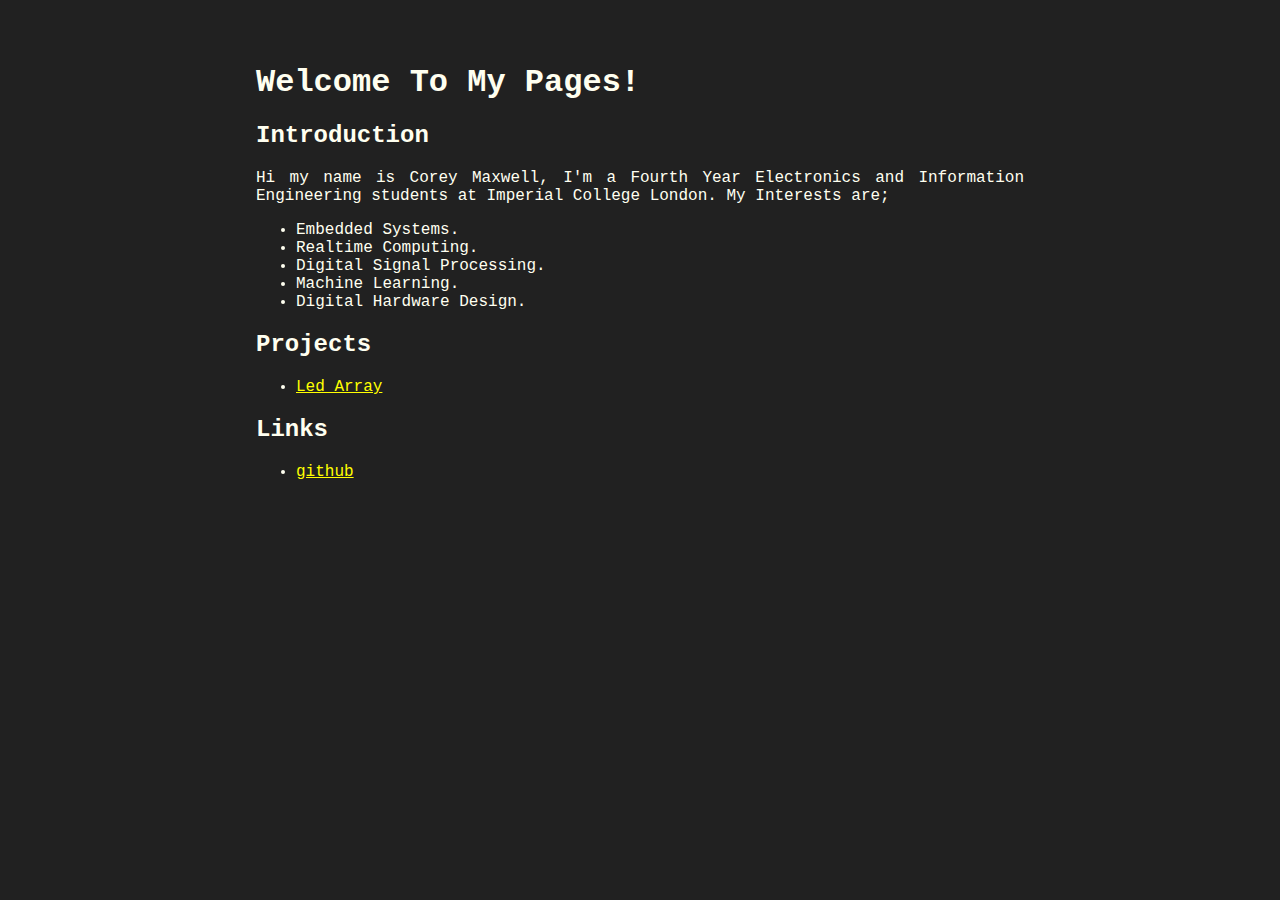
<file: index.html>
<html>

<head>
	<link rel="stylesheet" href="style/style.css">
</head>
<h1>Welcome To My Pages!</h1>
<h2> Introduction</h2>
Hi my name is Corey Maxwell, I'm a Fourth Year Electronics and Information Engineering students at Imperial College
London. My Interests are;
<ul>
	<li>Embedded Systems.</li>
	<li>Realtime Computing.</li>
	<li>Digital Signal Processing.</li>
	<li>Machine Learning.</li>
	<li>Digital Hardware Design.</li>
</ul>
<h2>Projects</h2>
<ul>
	<li><a href="led_array.html">Led Array</a></li>
</ul>
<h2> Links</h2>
<ul>
	<li><a href="https://github.com/mxwlc">github</a></li>
</ul>


</html>
</file>
<file: style/style.css>
body {
	font-family: 'Courier New', Courier, monospace;
	color: #FFFFf0;
	background-color: #000000de;
	text-align: justify;
	margin: 20%;
	margin-top: 5%;
	
}

img {
	padding: 10px;
}

hr {
	color: #FFFFf0;
}

.container {
  max-width: 60%;
  margin-top: 10%;
  margin-left: auto;
  margin-right: auto;
}

.fullbleed {
  width: 140%;
  display: block;
  margin-left: calc((100% - 140%) / 2);
  margin-right: calc((100% - 140%) / 2);
  max-width: 140%;
}

a:active{
	color: orange;
}
a:link{
	color: yellow;
}

a:visited{
	color:salmon
}
</file>
